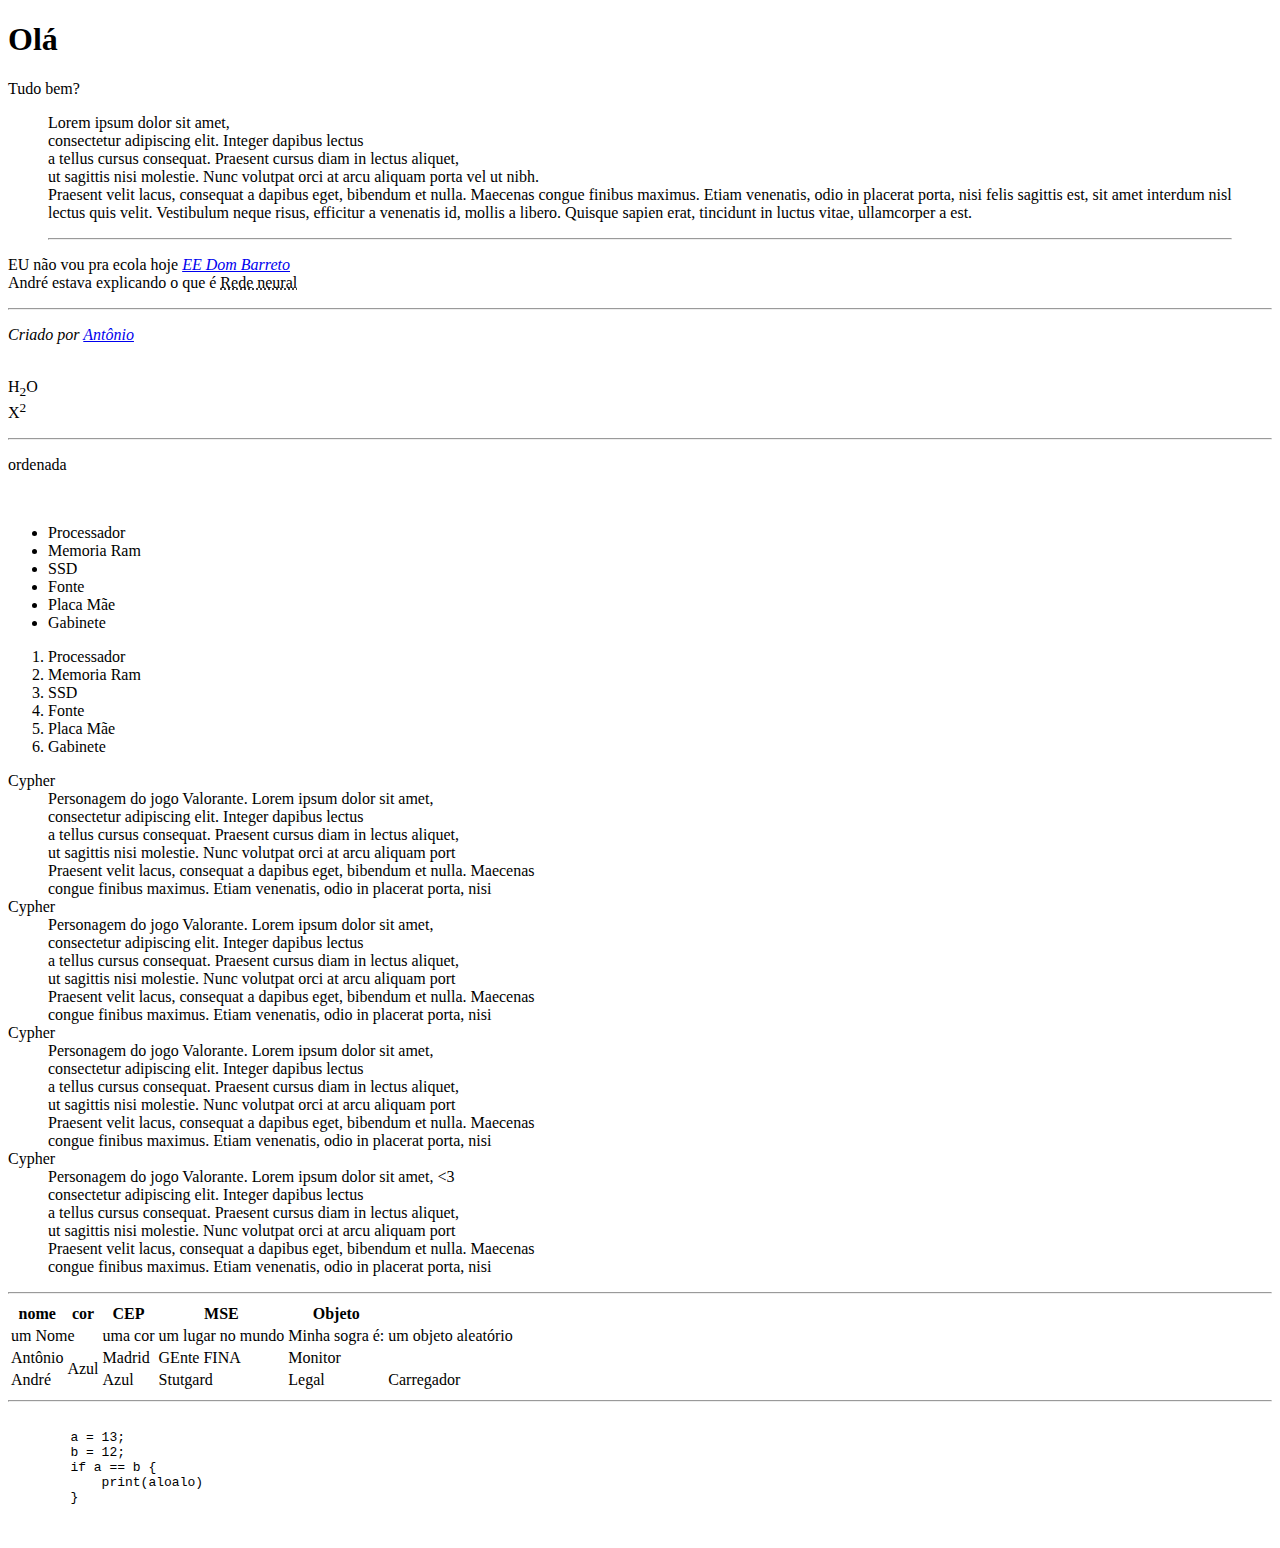
<file: AULA_02/index.html>
<!DOCTYPE html>
<html lang="pt-br">
<head>
    <meta charset="UTF-8"/>
    <meta name="viewport" content="width=device-width, initial-scale=1.0">
    <title>HTML101.2</title>
</head>
<body>
    <hgroup>
        <h1>Olá</h1> <!--Agrupamento de TAGS-->
        <p>Tudo bem?</p>
    </hgroup>

    <!-- TAG de citação-->
    <blockquote cite="https://pt.wikipedia.org/">
        <p>
            Lorem ipsum dolor sit amet,<br/> <!--ENTER-->
            consectetur adipiscing elit. Integer dapibus lectus <br/>
            a tellus cursus consequat. Praesent cursus diam in lectus aliquet, <br/>
            ut sagittis nisi molestie. Nunc volutpat orci at arcu aliquam porta vel ut nibh. <br/>
            Praesent velit lacus, consequat a dapibus eget, bibendum et nulla. Maecenas congue finibus maximus. Etiam venenatis, odio in placerat porta, nisi felis sagittis est, sit amet interdum nisl lectus quis velit. Vestibulum neque risus, efficitur a venenatis id, mollis a libero. Quisque sapien erat, tincidunt in luctus vitae, ullamcorper a est.
        </p>
        <hr/>

    </blockquote>
    <p>
        EU não vou pra ecola hoje <a href="http://www.educacao.sp.gov.br/cgrh/escolas/dom-barreto/" target="_blank"><cite> EE Dom Barreto</cite></a><br/>
        André estava explicando o que é <abbr title="rede neural na IA">Rede neural</abbr><hr/><!--ABREVIAÇÂO-->
        <address>
            <p>Criado por <a href="#">Antônio</a></p><br/>
        </address> <!-- São para "endereçar" algo, desde um endereço, até o dono da página-->
        H<sub>2</sub>O<br/> <!-- sub =  fica em baixo no texto-->
        X<sup>2</sup><br/> <!-- sup =  fica em cima no texto-->
    
    </p><hr/>
    
    <!--LISTA-->
    <p>ordenada</p><br/>
    <ul> <!-- Lista com bolinha-->
        <li>Processador</li>
        <li>Memoria Ram</li>
        <li>SSD</li>
        <li>Fonte</li>
        <li>Placa Mãe</li>
        <li>Gabinete</li>
    </ul>

    <ol> <!-- Lista numerada-->
        <li>Processador</li>
        <li>Memoria Ram</li>
        <li>SSD</li>
        <li>Fonte</li>
        <li>Placa Mãe</li>
        <li>Gabinete</li>
    </ol>

    <dl> <!--LISTA DESCRITIVA / GLOSSÁRIO / -->
        <dt>Cypher</dt>
        <dd>Personagem do jogo Valorante. Lorem ipsum dolor sit amet,<br/> <!--ENTER-->
            consectetur adipiscing elit. Integer dapibus lectus <br/>
            a tellus cursus consequat. Praesent cursus diam in lectus aliquet, <br/>
            ut sagittis nisi molestie. Nunc volutpat orci at arcu aliquam port <br/>
            Praesent velit lacus, consequat a dapibus eget, bibendum et nulla. Maecenas <br/>
            congue finibus maximus. Etiam venenatis, odio in placerat porta, nisi <br/>
        </dd>
        <dt>Cypher</dt>
        <dd>Personagem do jogo Valorante. Lorem ipsum dolor sit amet,<br/> <!--ENTER-->
            consectetur adipiscing elit. Integer dapibus lectus <br/>
            a tellus cursus consequat. Praesent cursus diam in lectus aliquet, <br/>
            ut sagittis nisi molestie. Nunc volutpat orci at arcu aliquam port <br/>
            Praesent velit lacus, consequat a dapibus eget, bibendum et nulla. Maecenas <br/>
            congue finibus maximus. Etiam venenatis, odio in placerat porta, nisi <br/></dd>
        <dt>Cypher</dt>
        <dd>Personagem do jogo Valorante. Lorem ipsum dolor sit amet,<br/> <!--ENTER-->
            consectetur adipiscing elit. Integer dapibus lectus <br/>
            a tellus cursus consequat. Praesent cursus diam in lectus aliquet, <br/>
            ut sagittis nisi molestie. Nunc volutpat orci at arcu aliquam port <br/>
            Praesent velit lacus, consequat a dapibus eget, bibendum et nulla. Maecenas <br/>
            congue finibus maximus. Etiam venenatis, odio in placerat porta, nisi <br/></dd>
        <dt>Cypher</dt>
        <dd>Personagem do jogo Valorante. Lorem ipsum dolor sit amet, &lt;3<br/> <!--ENTER-->
            consectetur adipiscing elit. Integer dapibus lectus <br/>
            a tellus cursus consequat. Praesent cursus diam in lectus aliquet, <br/>
            ut sagittis nisi molestie. Nunc volutpat orci at arcu aliquam port <br/>
            Praesent velit lacus, consequat a dapibus eget, bibendum et nulla. Maecenas <br/>
            congue finibus maximus. Etiam venenatis, odio in placerat porta, nisi <br/></dd>
    </dl><hr/>

    <!--TABELAS-->
    <table>
        <tr>
            <th>nome</th> <!--Titulos-->
            <th>cor</th>
            <th>CEP</th>
            <th>MSE</th>
            <th>Objeto</th>
        </tr>
        <tr>
            <td colspan="2">um Nome</td> <!-- colunas mecladas-->
            <td>uma cor</td>
            <td>um lugar no mundo</td>
            <td>Minha sogra é:</td>
            <td>um objeto aleatório</td>
        </tr>
        <tr>
            <td>Antônio</td> <!-- Colunas-->
            <td rowspan="2">Azul</td> <!--linhas mescladas-->
            <td>Madrid</td>
            <td>GEnte FINA</td>
            <td>Monitor</td>
        </tr>
        <tr>
            <td>André</td>
            <td>Azul</td>
            <td>Stutgard</td>
            <td>Legal</td>
            <td>Carregador</td>
        </tr>
    </table><hr/>

    <pre>
    <code> <!-- TAG semantica de codigo-->
        a = 13;
        b = 12;
        if a == b {
            print(aloalo)
        }
    </code>
    </pre><!--deixa os espaços em braco acontecerem-->


</body>
</html>
</file>
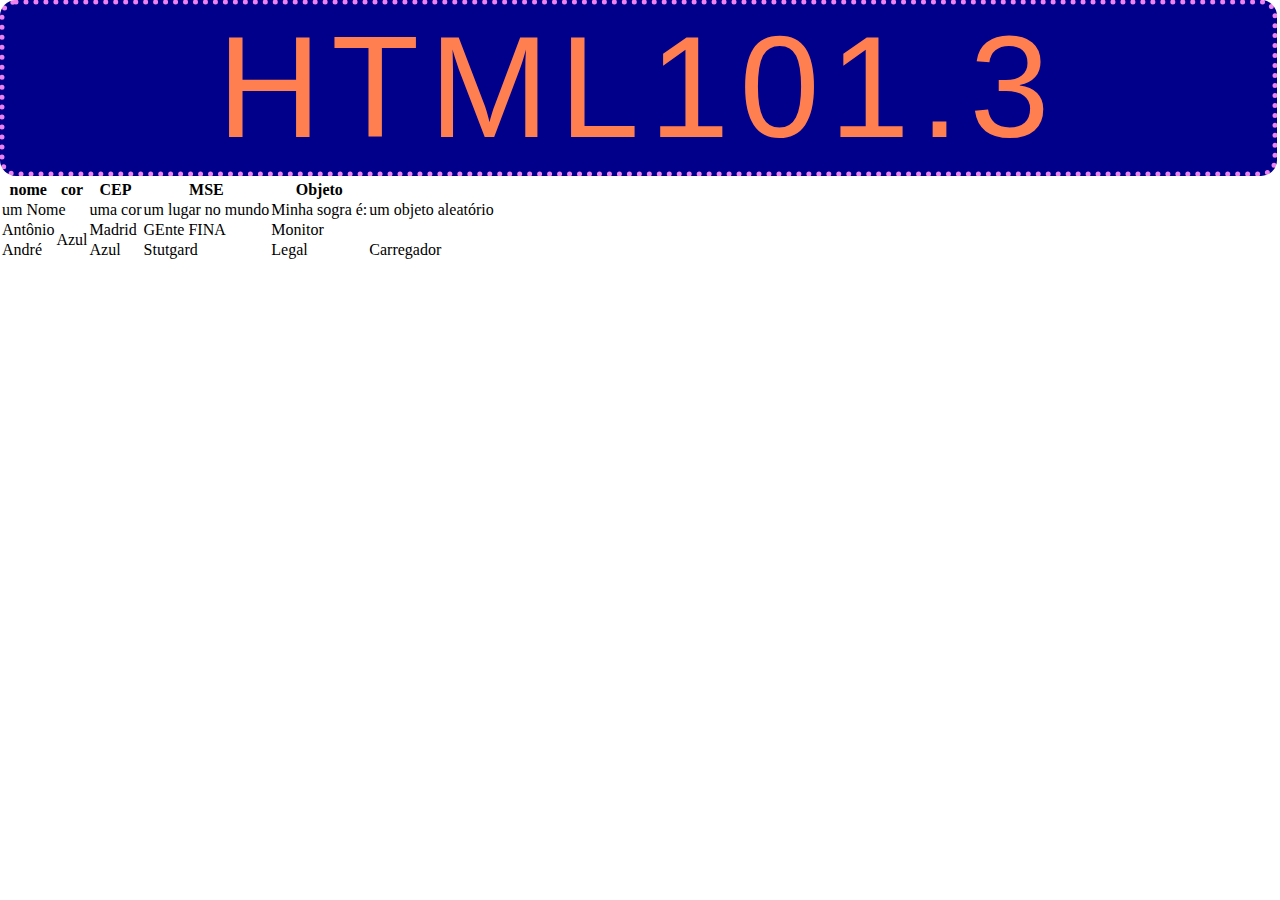
<file: Aula_CSS_14-05-2025/index.html>
<!DOCTYPE html>
<html lang="pt-br">
<head>
    <meta charset="UTF-8"/>
    <meta name="viewport" content="width=device-width, initial-scale=1.0">
    <title>Document</title>
    <link rel="stylesheet" href="style.css">
</head>
<body>

    <h1>HTML101.3</h1>
    <!--TABELAS-->
    <table>
        <tr>
            <th>nome</th> <!--Titulos-->
            <th>cor</th>
            <th>CEP</th>
            <th>MSE</th>
            <th>Objeto</th>
        </tr>
        <tr>
            <td colspan="2">um Nome</td> <!-- colunas mecladas-->
            <td>uma cor</td>
            <td>um lugar no mundo</td>
            <td>Minha sogra é:</td>
            <td>um objeto aleatório</td>
        </tr>
        <tr>
            <td>Antônio</td> <!-- Colunas-->
            <td rowspan="2">Azul</td> <!--linhas mescladas-->
            <td>Madrid</td>
            <td>GEnte FINA</td>
            <td>Monitor</td>
        </tr>
        <tr>
            <td>André</td>
            <td>Azul</td>
            <td>Stutgard</td>
            <td>Legal</td>
            <td>Carregador</td>
        </tr>
    </table><hr/>
</body>
</html>
</file>
<file: Aula_CSS_14-05-2025/style.css>
/*limpar css*/
*{
    margin: 0px 1px 3px 0px;  /*Margem*/
    border: 0;   /*borda*/
    padding: 0;  /*Espaço dentro do elemento*/
    /*margin-top: 0;
    margin-left: 0;
    margin-right: 0;
    margin-bottom: 0;*/
}

h1{
    color: coral;*rbg - rgba - HEX - HSL- HSLA*/
    color: rgba(0,0,100,100%);
    font-family: Arial, Helvetica, sans-serif;
    font-size: 9em;
    font-weight: 200;
    /*font: 200 Arial 9em*/
    border: violet 5px dotted;
    border-radius: 16px;
    background-color: darkblue;
    text-align: center;
    letter-spacing: 10px;
}

a[]
</file>
